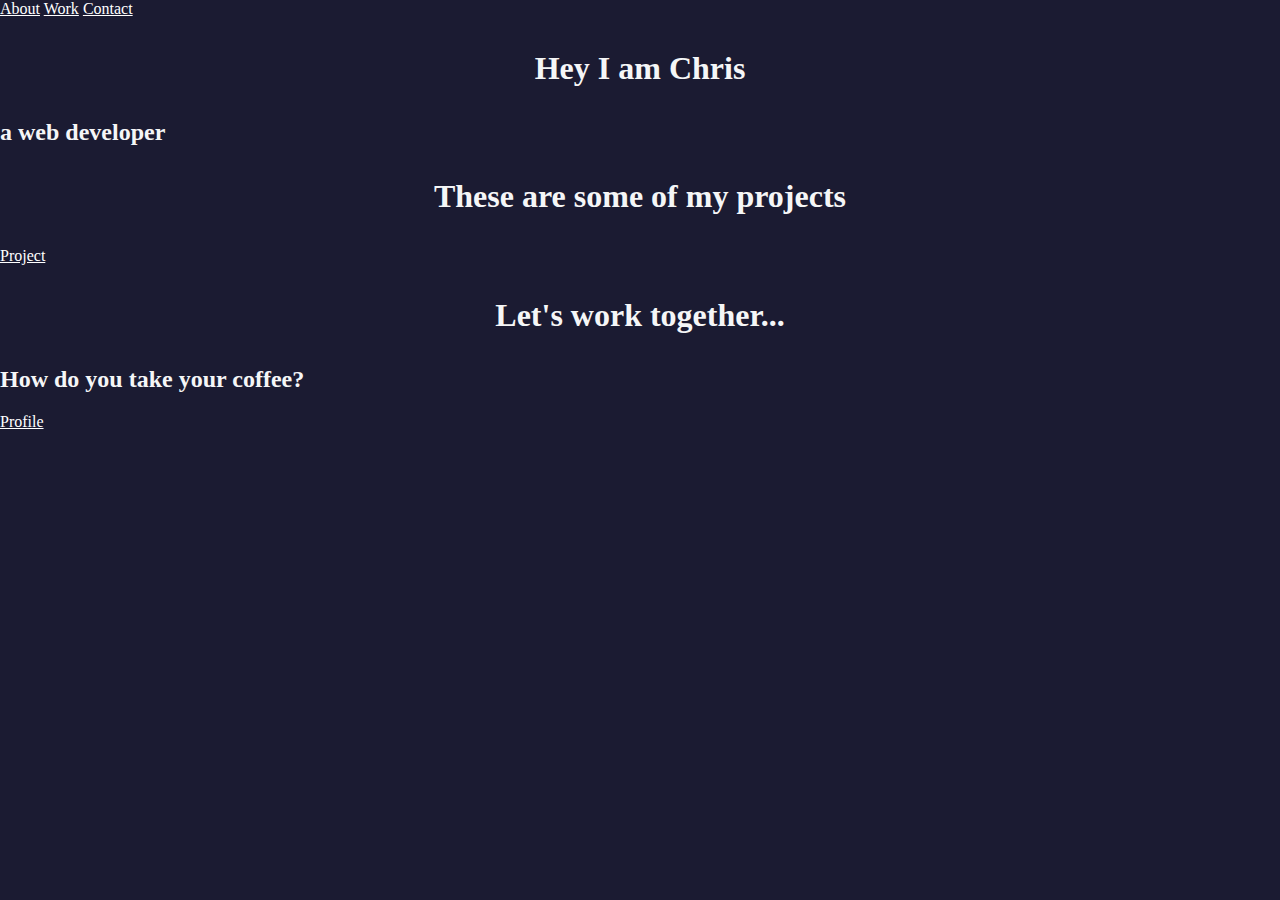
<file: index.html>
<!DOCTYPE html>
<html lang ="en">
  <head>
    <meta charset="UTF-8">
    <meta name="viewport" content="width=width-device, initial-scale=1.0">
    <title>Personal Portofolio</title>
    <link href="form.css" rel="stylesheet">
  </head>
  <body>
    <div class="front">
     <nav id="navbar">
        <a href="#welcome-section" class="nav-link">About</a>
        <a href="#projects" class="nav-link">Work</a>
        <a href="#profile-link" class="nav-link">Contact</a>  
      </nav> 
    </div>
    <section id="welcome-section">
      <h1 class="we">Hey I am Chris</h1>
      <h2>a web developer</h2>
    </section>
    <section id="projects">
      <div class="proj">
        <h1 class="pr">These are some of my projects</h1>
      </div>
      <a class="project-tile" href="https://www.freecodecamp.org/learn/2022/responsive-web-design/learn-accessibility-by-building-a-quiz/step-68" >Project</a>
    </section>
    <section id="final">
      <h1 class="we">Let's work together...</h1>
      <h2>How do you take your coffee?</h2>
      <div class="pro">
        <a id="profile-link" href="https://www.freecodecamp.org/xbadas" target="_blank">Profile</a>
      </div>
    </section>

  </body>
</html>
</file>
<file: form.css>
body {
    width: 100%;
  height: 100vh;
  margin: 0;
  background-color: #1b1b32;
  color: #f5f6f7;
  font-family: Tahoma;
  font-size: 16px;
      
        
}

fieldset {
    border: none;
    padding: 2rem 0;
    border-bottom: 3px solid #3b3b4f;

}


label {
    display: block;
    margin: 0.5rem 0;

}
form {
    width: 60vw;
    max-width: 500px;
    min-width: 300px;
    margin: 0 auto;
    padding-bottom: 2em;
  }
  

h1, p {
    margin: 1em auto;
    text-align: center
    
    
    
}
.inline {
    width: unset;
    margin: 0 0.5em 0 0;
    vertical-align: middle;
  }

fieldset {
    border: none;
    border-bottom: 3px solid #3b3b4f;
    padding: 2rem 0;
    
}

fieldset:last-of-type {
    border: 0;
}

input, textarea, select {
    margin: 10px 0 0 0;
    width: 100%;
    min-height: 2em;
}

a {
    color: white;
}

input[type="file"] {
    padding: 1px 2px;
  }
  
input[type="submit"] {
    display: block;
    width: 60%;
    margin: 1em auto;
    height: 2em;
    font-size: 1.1rem;
    background-color: #3b3b4f;
    border-color: white;
    min-width: 300px;
  }
</file>
